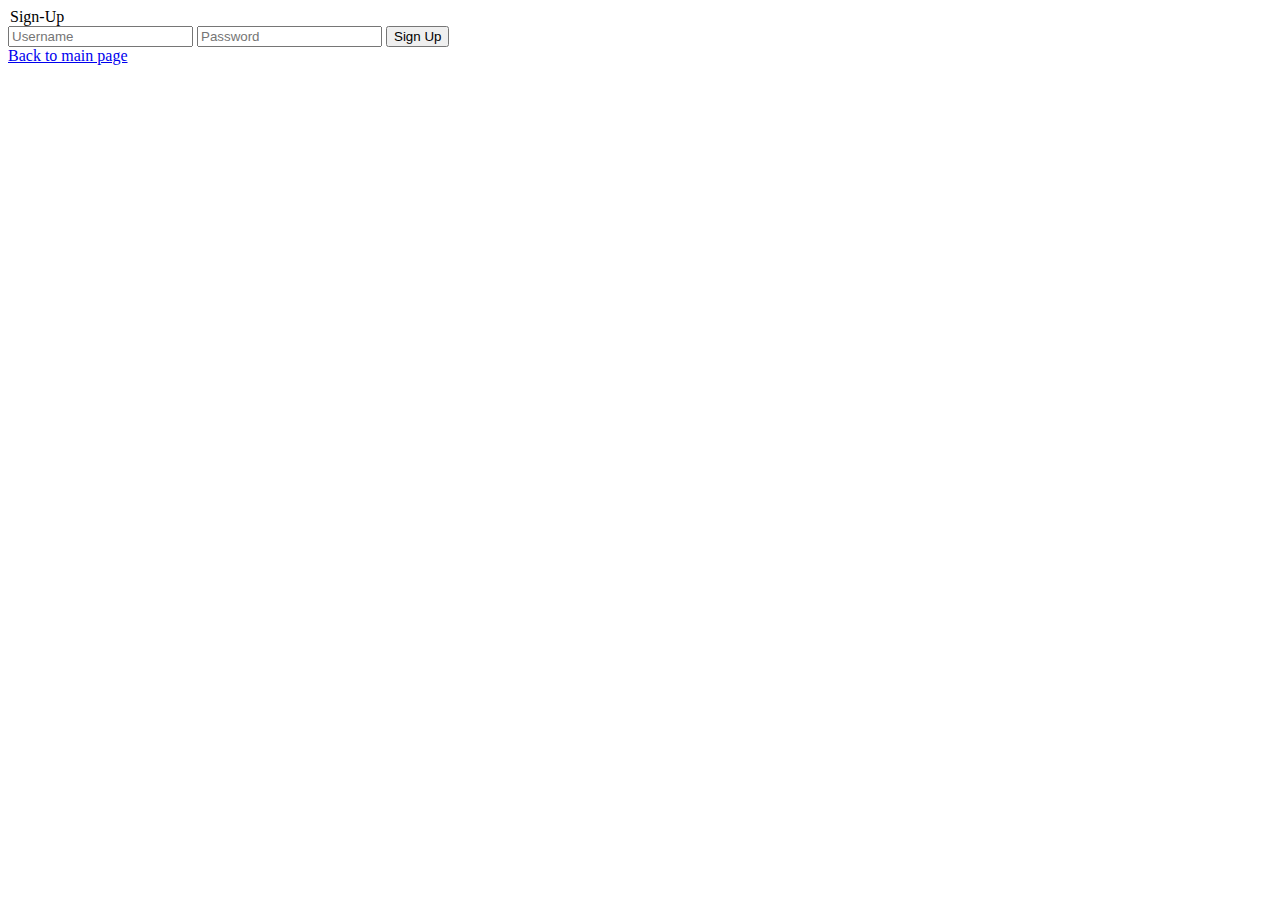
<file: Project/signUp.html>
<!DOCTYPE html>
<html lang="en">
<head>
    <meta charset="UTF-8">
    <title>Sign Up</title>
</head>
<body>
    <div id="coForm_container">
        <form method="post" action="scripts/signup.php">
            <legend>Sign-Up</legend>
            <input type="text" name="username" placeholder="Username">
            <input type="password" name="password" placeholder="Password">
            <input type="submit" name="submit" class="button" value="Sign Up">
        </form>
        <a href="index.php" id="backMenuLink">Back to main page</a>
    </div>
</body>
</html>
</file>
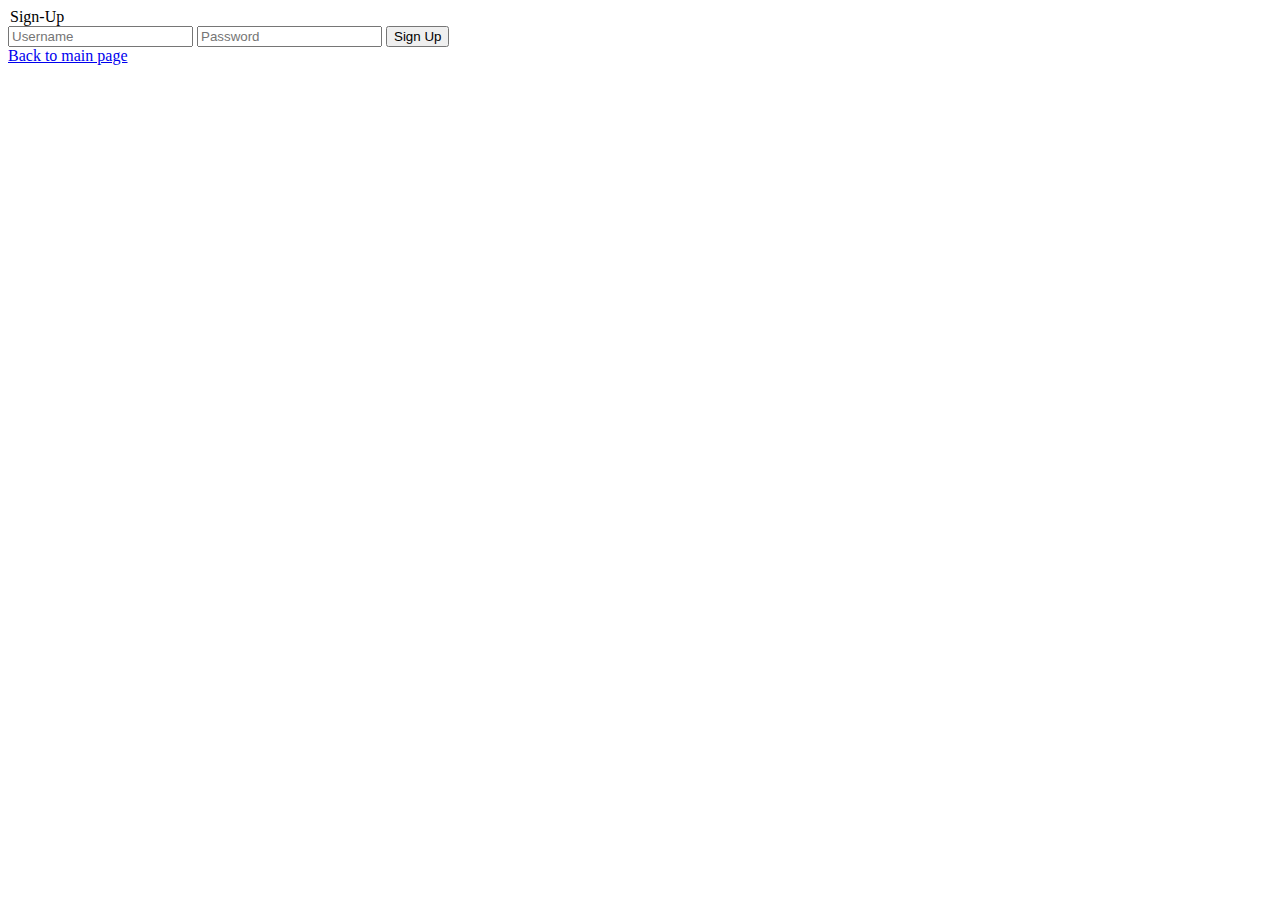
<file: Project/signup.html>
<!DOCTYPE html>
<html lang="en">
<head>
    <meta charset="UTF-8">
    <title>Sign Up</title>
</head>
<body>
    <div id="coForm_container">
        <form method="post" action="scripts/signup.php">
            <legend>Sign-Up</legend>
            <input type="text" name="username" placeholder="Username">
            <input type="password" name="password" placeholder="Password">
            <input type="submit" name="submit" class="button" value="Sign Up">
        </form>
        <a href="login.html" id="backMenuLink">Back to main page</a>
    </div>
</body>
</html>
</file>
